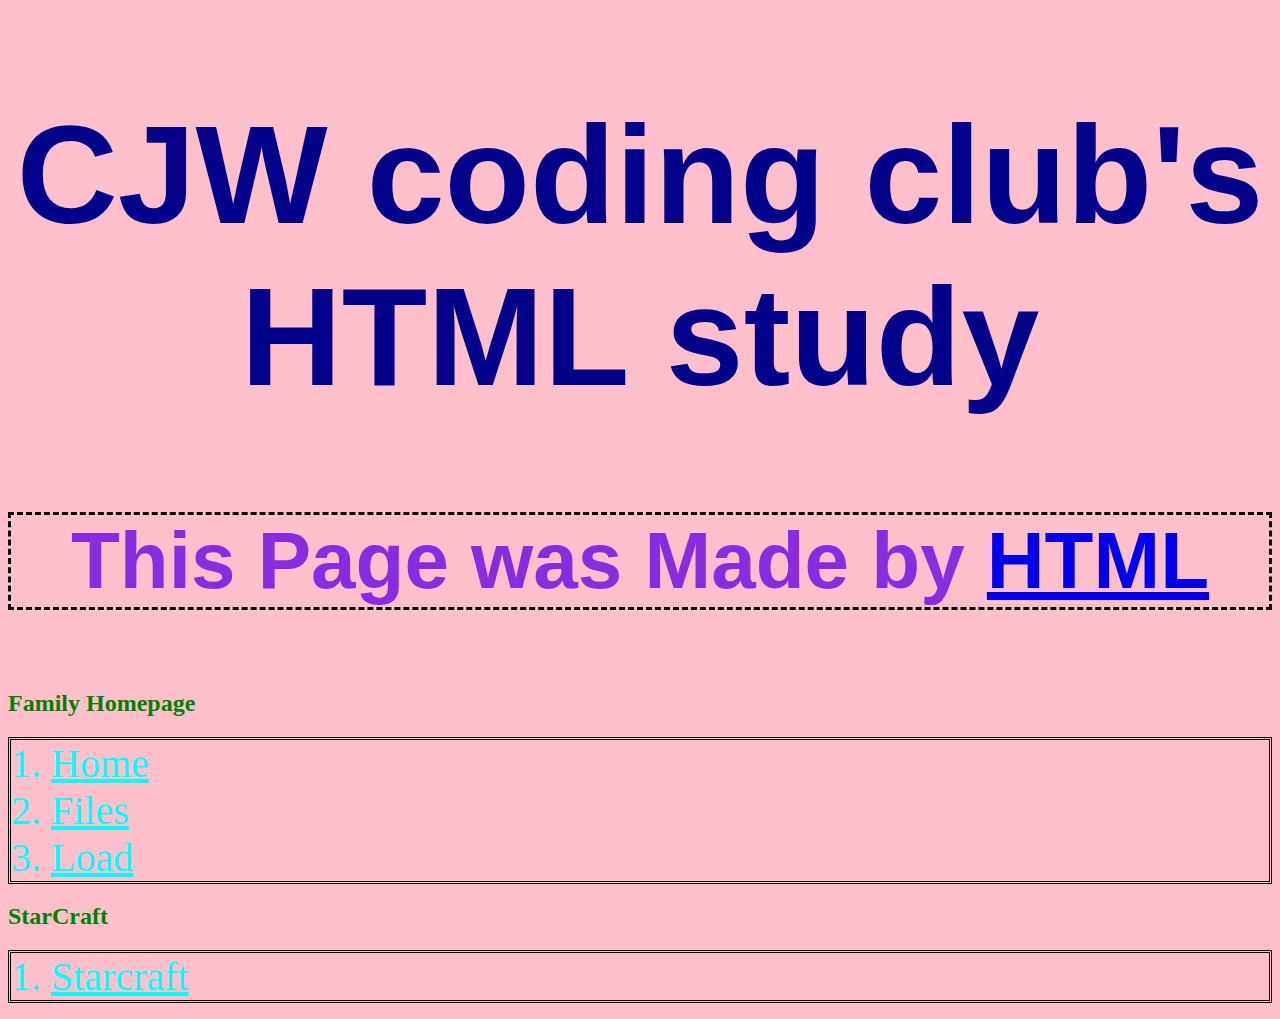
<file: index.html>
<!DOCTYPE html>
<html>
    <head>
        <title>Main</title>
        <meta charset="utf-8">
        <link rel="stylesheet" href="style.css">
    </head>
    <body bgcolor="pink">
        <h1>CJW coding club's<br>HTML study</h1>
        <h3>This Page was Made by <a href="https://www.w3.org/" target="_blank">HTML</a></h3>
        <div class="familyhomepage">
            <h2>Family Homepage</h4>
            <ol>
                <li><a class="anchor" href="home.html" target="_blank"> Home</a></li>
                <li><a class="anchor" href="image.html" target="_blank"> Files</a></li>
                <li><a class="anchor" href="load.html" target="_blank"> Load</a></li>
            </ol>
        </div>
        <div>
            <h2>StarCraft</h2>
            <ol>
                <li><a target="_blank" class="anchor" href="https://javascriptexample.ml">Starcraft</a></li>
            </ol>
        </div>
    </body>
</html>
</file>
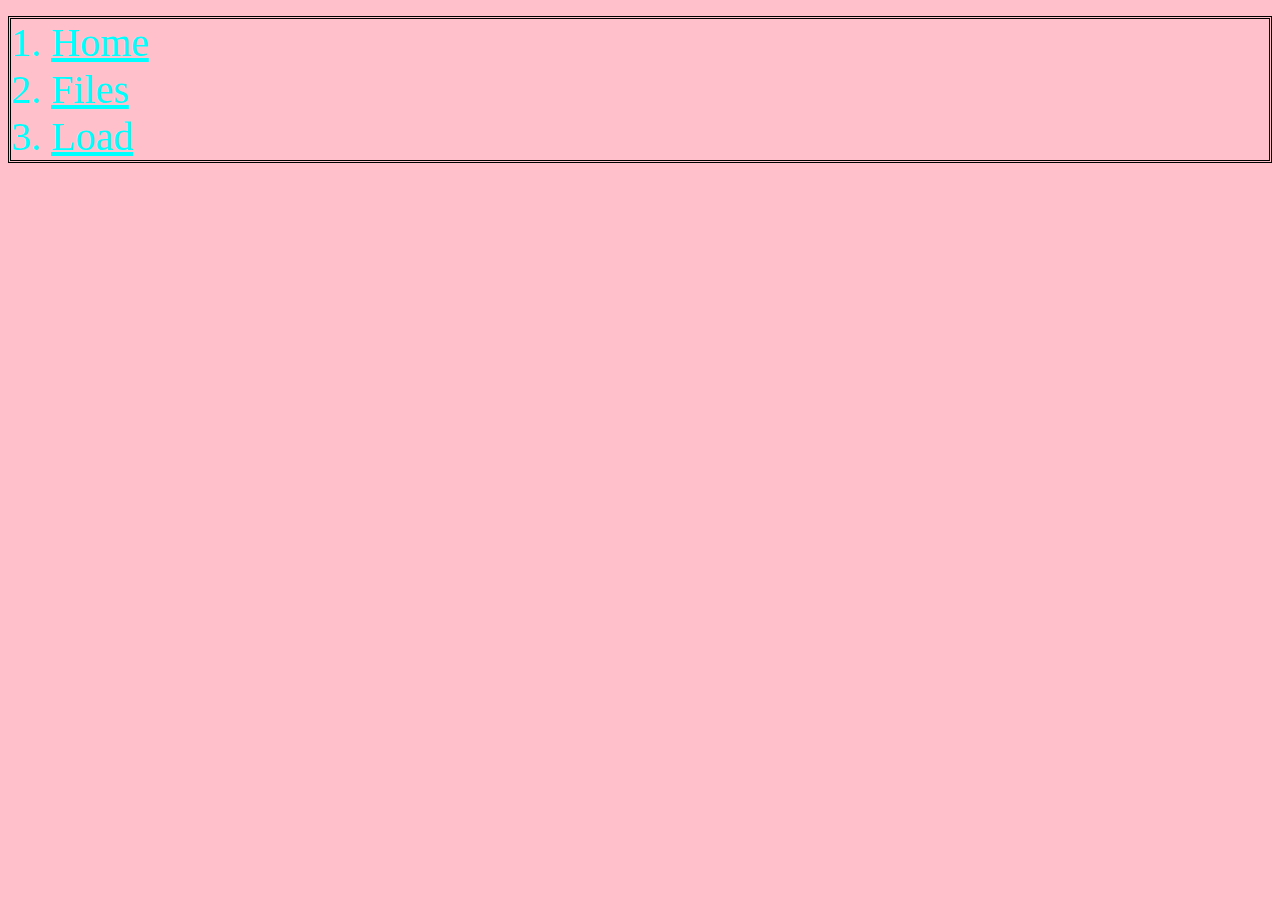
<file: image.html>
<!DOCTYPE html>
<html lang="en">
<head>
    <meta charset="UTF-8">
    <title>Show Files</title>
    <link rel="stylesheet" href="style.css">
</head>
<body bgcolor="pink">
    <ol>
        <li><a class="anchor" href="home.html" target="_blank"> Home</a></li>
        <li><a class="anchor" href="image.html" target="_blank"> Files</a></li>
        <li><a class="anchor" href="load.html" target="_blank"> Load</a></li>
    </ol>
</body>
</html>
</file>
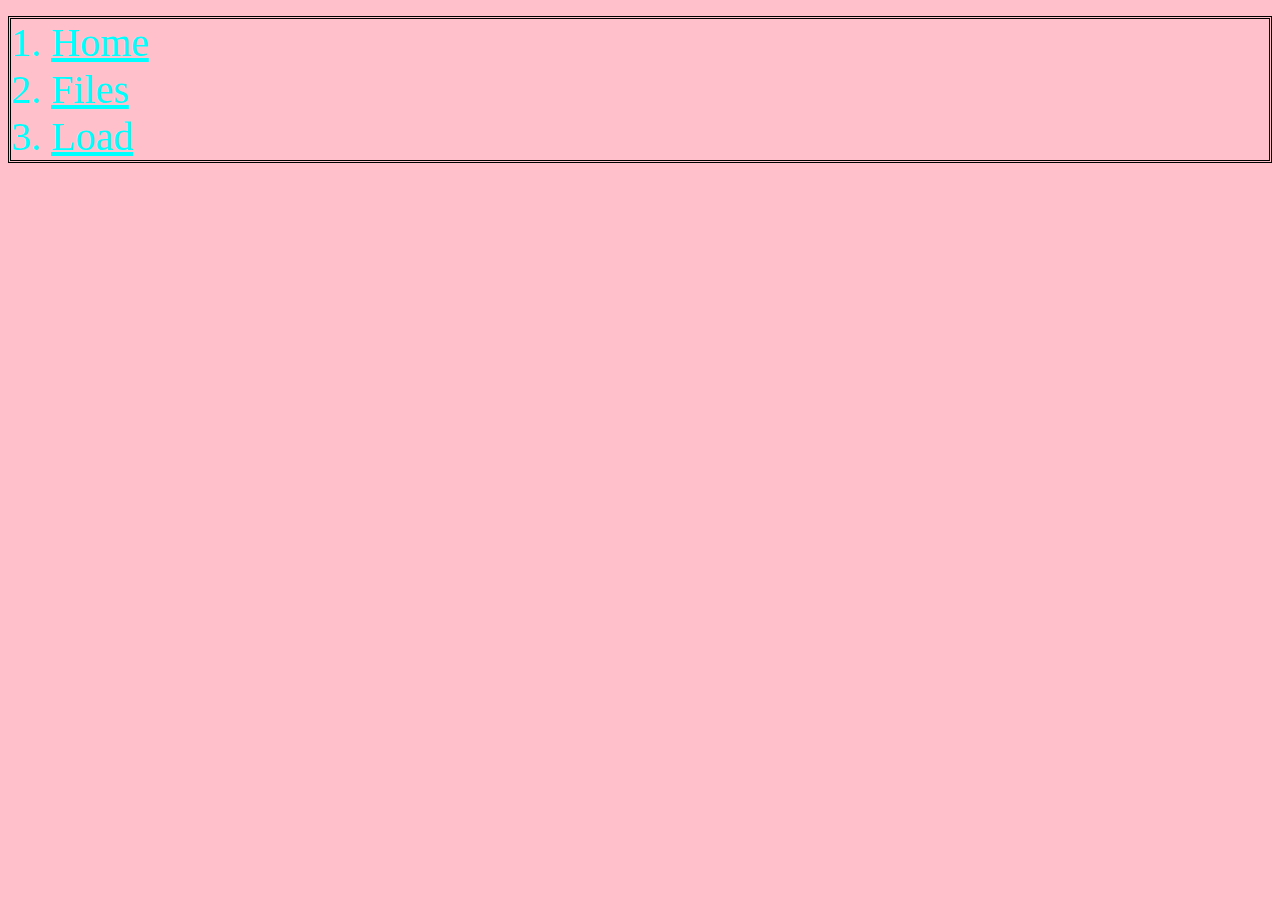
<file: load.html>
<!DOCTYPE html>
<html lang="en">
<head>
    <meta charset="UTF-8">
    <title>Load Files</title>
    <link rel="stylesheet" href="style.css">
</head>
<body bgcolor="pink">
    <ol>
        <li><a class="anchor" href="home.html" target="_blank"> Home</a></li>
        <li><a class="anchor" href="image.html" target="_blank"> Files</a></li>
        <li><a class="anchor" href="load.html" target="_blank"> Load</a></li>
    </ol>
</body>
</html>
</file>
<file: style.css>
ol{
    border-style: double;
    border-color: black;
}
h1{
    text-align: center;
    color: darkblue;
    font-family: Arial, Helvetica, sans-serif;
    font-size: 140px;
}
h2{
    color: green;
}
h3{
    text-align: center;
    color: blueviolet;
    font-family: Arial, Helvetica, sans-serif;
    font-size: 80px;
    border-style: dashed;
    border-color: black;
}
li{
    color: aqua;
    font-family: 'Times New Roman', Times, serif;
    font-size: 40px;
}
a.anchor{
    color: aqua;
    font-family: 'Times New Roman', Times, serif;
    font-size: 40px;
}
</file>
